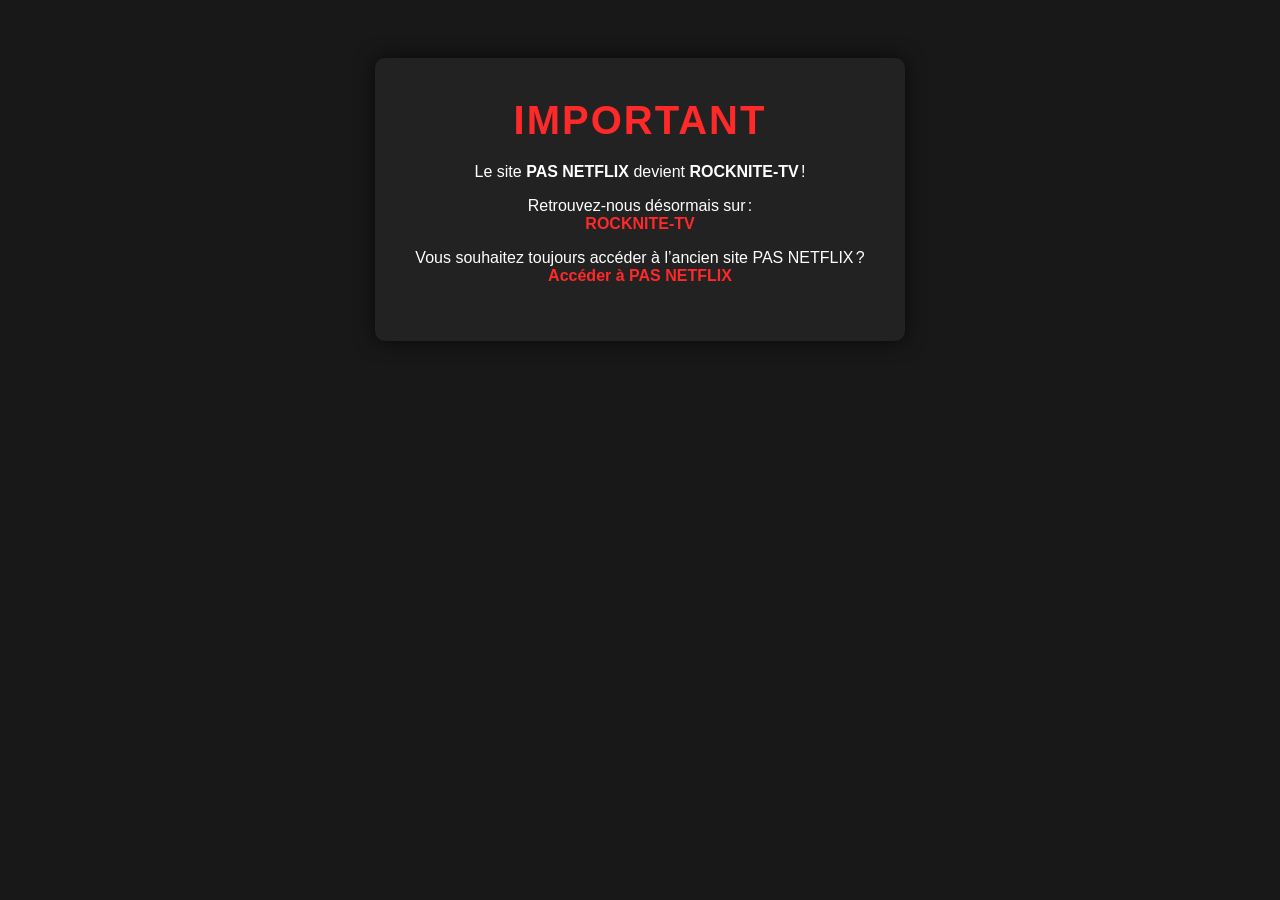
<file: index.html>
<!DOCTYPE html>
<html lang="fr">
<head>
  <meta charset="UTF-8">
  <title>ROCKNITE-TV</title>
  <style>
    body {
      font-family: Arial, sans-serif;
      background: #181818;
      color: #fff;
      text-align: center;
      padding: 50px;
    }
    .container {
      background: #222;
      border-radius: 10px;
      padding: 40px;
      display: inline-block;
      box-shadow: 0 0 20px #000a;
    }
    a {
      color: #ff2929;
      text-decoration: none;
      font-weight: bold;
      margin: 0 10px;
    }
    a:hover {
      text-decoration: underline;
    }
    .logo {
      font-size: 2.5em;
      font-weight: bold;
      letter-spacing: 2px;
      margin-bottom: 20px;
      color: #ff2929;
    }
  </style>
</head>
<body>
  <div class="container">
    <div class="logo">IMPORTANT</div>
    <p>
      Le site <strong>PAS NETFLIX</strong> devient <strong>ROCKNITE-TV</strong> !
    </p>
    <p>
      Retrouvez-nous désormais sur :<br>
      <a href="https://rocknite-studio.github.io/v3/TV/" target="_blank">ROCKNITE-TV</a>
    </p>
    <p>
      Vous souhaitez toujours accéder à l’ancien site PAS NETFLIX ?<br>
      <a href="https://satanas1275.github.io/PASNETFLIX/pasnetflix/" target="_blank">Accéder à PAS NETFLIX</a>
    </p>
  </div>
</body>
</html>
</file>
